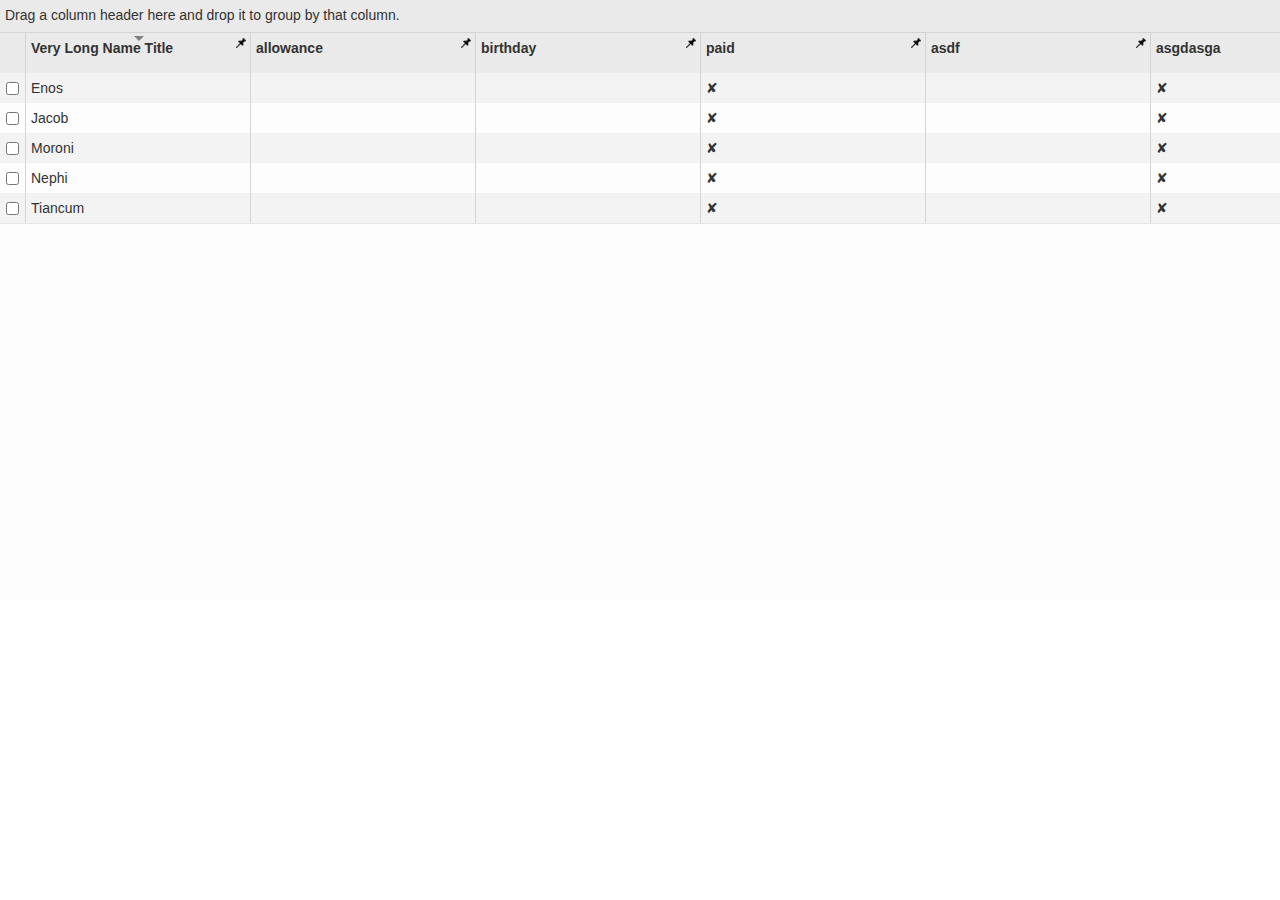
<file: js/plugins/nggrid/workbench/index.html>
<html>
<head>
    <meta charset="utf-8" />
    <title>ng-grid workbench</title>
    <link rel="stylesheet" type="text/css" href="../lib/bootstrap/css/bootstrap.css" />
    <link rel="stylesheet" type="text/css" href="../ng-grid.css" />
    <script type="text/javascript" src="largeLoad.js"></script>
    <script type="text/javascript" src="largeTestData.js"></script>
    <script type="text/javascript" src="../lib/jquery-1.9.1.js"></script>
    <script type="text/javascript" src="../lib/jquery-ui-1.9.1.custom.min.js"></script>
    <script type="text/javascript" src="../lib/angular.js"></script>
    <script type="text/javascript" src="../lib/bootstrap/js/bootstrap.js"></script>
    <script type="text/javascript" src="../build/ng-grid.debug.js"></script>
    <script type="text/javascript" src="main.js"></script>
    <script>
        angular.module('myApp',['ngGrid']);
    </script>
    <style type="text/css">
        .ngRow.selected {
          color: #ffffff;
          font-weight: bold;
          background-color: #76b617;
          background-image: -webkit-linear-gradient(top, #76b617, #638911);
          background-image: -moz-linear-gradient(top, #76b617, #638911);
          background-image: -o-linear-gradient(top, #76b617, #638911);
          background-image: -ms-linear-gradient(top, #76b617, #638911);
          background-image: linear-gradient(top, #76b617, #638911);
          -webkit-border-radius: 4px 4px 4px 4px;
          -moz-border-radius: 4px 4px 4px 4px;
          border-radius: 4px 4px 4px 4px;
        }
    </style>
</head>
    <body ng-app="myApp" ng-controller="userController" >
        <div id="parent" style="position: absolute; top: 0; bottom: 0; left:0; right: 0;">
            <div style="width: 1600px; height: 600px;"  ng-grid="gridOptions">
            </div>    
        </div>
        <div>{{mySelections | json}}</div>
        <button ng-click="checkData()">Check Data</button>
        <button ng-click="Add()">Insert Rows</button>
        <button ng-click="changeLang()">change Language</button>
        <button ng-click="setSelection()">set Selections</button>
    </body>
</html>
</file>
<file: js/plugins/nggrid/ng-grid.css>
/******** Grid Global ********/
.nglabel {
    display: block;
    float: left;
    font-weight: bold;
    padding-right: 5px;
}
/******** Grid ********/

.ngGrid{
    background-color: rgb(253, 253, 253);  
}
.ngGrid.unselectable {
    -moz-user-select: none; 
    -khtml-user-select: none; 
    -webkit-user-select: none; 
    -o-user-select: none;
    user-select: none;
}
/******** Header ********/

.ngGroupPanel{
    background-color: rgb(234, 234, 234);
    overflow: hidden;
	border-bottom: 1px solid rgb(212,212,212);
}

.ngGroupPanelDescription{
	margin-top: 5px;
	margin-left: 5px;
}

.ngGroupList {
	list-style-type: none;
	margin: 0;
	padding: 0;
}

.ngGroupItem {
	float: left; 
}

.ngGroupElement {
	float: left;
	height: 100%; 
	width: 100%;
}

.ngGroupName {
    background-color: rgb(247,247,247);
    border: 1px solid rgb(212,212,212);
    padding: 3px 10px;
    float: left;
    margin-left: 0;
    margin-top: 2px;
    -moz-border-radius: 3px;
    -webkit-border-radius: 3px;
    border-radius: 3px;
    font-weight: bold;
}

.ngGroupItem:first-child{
	margin-left: 2px;
}

.ngRemoveGroup {
    width: 5px;
    -moz-opacity: 0.4;
    opacity: 0.4;
    margin-top: -1px;
    margin-left: 5px;
}
.ngRemoveGroup:hover {
    color: black;
    text-decoration: none;
    cursor: pointer;
    -moz-opacity: 0.7;
    opacity: 0.7;
}
.ngGroupArrow {
	width: 0; 
	height: 0; 
	border-top: 6px solid transparent;
	border-bottom: 6px solid transparent;
	border-left: 6px solid black;
	margin-top: 10px;
	margin-left: 5px;
	margin-right: 5px;
	float: right;
}

.ngTopPanel {
    position: relative;	
	z-index: 1;
    background-color: rgb(234, 234, 234);
	border-bottom: 1px solid rgb(212,212,212);
}
.ngHeaderContainer {
    position: relative;
    overflow: hidden;
    font-weight: bold;
    background-color: inherit;
}

.ngHeaderScroller {
	position:absolute;
    background-color: inherit;
}
.ngHeaderSortColumn{
	position:absolute;
    overflow: hidden;
}

.ngHeaderCell{
	border-right: 1px solid rgb(212,212,212);
	border-left: 1px solid rgb(212,212,212);
    position: absolute;
    top: 0; 
    bottom: 0; 
    background-color: inherit;
}

.ngHeaderCell:first-child{
    border-left: 0;
}
.ngHeaderCell.pinned {
    z-index: 1;
}
.ngSortButtonUp {
    position: absolute;
    top: 3px;
    left: 0;
    right: 0;
    margin-left: auto;
    margin-right: auto;
	border-color: gray transparent;
	border-style: solid;
	border-width: 0 5px 5px 5px;
	height: 0;
	width: 0;
}
.ngSortButtonDown {
    position: absolute;
    top: 3px;
    left: 0;
    right: 0;
    margin-left: auto;
    margin-right: auto;
	border-color: gray transparent;
	border-style: solid;
	border-width: 5px 5px 0 5px;
    height: 0;
	width: 0;
}
.ngSortPriority {
    position: absolute;
    top: -5px;
    left: 1px;
    font-size: 6pt;
    font-weight: bold;
}
.ngHeaderGrip { 
    cursor: col-resize; 
    width: 10px; 
	right: -5px;
    top: 0; 
    height: 100%; 
    position: absolute; 
    background-color: transparent;
}
.ngHeaderText {
    padding: 5px;
    -moz-box-sizing: border-box;
    -webkit-box-sizing: border-box;
    box-sizing: border-box;
    white-space: nowrap;
    -ms-text-overflow: ellipsis;
    -o-text-overflow: ellipsis;
    text-overflow: ellipsis;
    overflow: hidden;
}

/******** Viewport ********/
.ngViewport{
	overflow: auto;
    min-height: 20px;
}

.ngCanvas{
    position: relative;
}

/******** Rows ********/
.ngRow {
    position: absolute;
    border-bottom: 1px solid rgb(229, 229, 229);
}
.ngRow.even {
    background-color: rgb(243, 243, 243);
}
.ngRow.odd {
    background-color: rgb(253, 253, 253);
}
.ngRow.selected {
    background-color: rgb(201, 221, 225);
}
.ngRow.canSelect {
    cursor: pointer;
}

/******** Cells ********/

.ngCell {
    overflow: hidden; 
    position: absolute;
	border-right: 1px solid rgb(212,212,212);
	border-left: 1px solid rgb(212,212,212);
    top: 0; 
    bottom: 0; 
    background-color: inherit;
}

.ngCell:first-child{
	border-left: 0;
}

.ngCell.pinned {
    z-index: 1;
}
.ngCellElement:focus {
	outline: 0;
    background-color: rgb(179, 196, 199);
}

.ngCellText {
    padding: 5px;
    -moz-box-sizing: border-box;
    -webkit-box-sizing: border-box;
    box-sizing: border-box;
    white-space: nowrap;
    -ms-text-overflow: ellipsis;
    -o-text-overflow: ellipsis;
    text-overflow: ellipsis;
    overflow: hidden;
}
.ngSelectionHeader {
	position: absolute;
    top: 11px; 
    left: 6px;
}
.ngGrid input[type="checkbox"] {
	margin: 0;
	padding: 0;
}
.ngGrid input {
	vertical-align:top;
}
.ngSelectionCell{
	margin-top: 9px;
	margin-left: 6px;
}
.ngSelectionCheckbox{
	margin-top: 9px;
	margin-left: 6px;
}
.ngNoSort {
    cursor:default;
}

/******** Footer ********/
.ngFooterPanel{
    background-color: rgb(234, 234, 234);
    padding: 0;
	border-top: 1px solid rgb(212,212,212);
	position: relative;
}
.ngTotalSelectContainer {
    float: left;
    margin: 5px;
    margin-top: 7px;
}
.ngFooterSelectedItems {
	padding: 2px;
}
.ngFooterTotalItems {
	padding: 2px;
}
.ngFooterTotalItems.ngnoMultiSelect {
    padding: 0 !important;
}

/* Aggregates */
.ngAggHeader {
    position: absolute;
    border: none;
}
.ngAggregate {
    position: absolute;
    background-color: rgb(201, 221, 225);
    border-bottom: 1px solid beige;
    overflow: hidden;
    top: 0;
    bottom: 0;
    right: -1px;
	left: 0;
}
.ngAggregateText {
    position: absolute;
    left: 27px;
	top: 5px;
    line-height: 20px;
    white-space:nowrap;
}
.ngAggArrowExpanded {
    position: absolute;
    left: 8px;
    bottom: 10px;
    width: 0;
    height: 0;
    border-style: solid;
    border-width: 0 0 9px 9px;
    border-color: transparent transparent #000000 transparent;
}
.ngAggArrowCollapsed {
    position: absolute;
    left: 8px;
    bottom: 10px;
    width: 0;
    height: 0;
    border-style: solid;
    border-width: 5px 0 5px 8.7px;
    border-color: transparent transparent transparent #000000;
}

.ngHeaderButton {
    position: absolute;    
    right: 2px;
    top: 8px;
    -moz-border-radius: 50%;
    -webkit-border-radius: 50%;
    border-radius: 50%;
    width: 14px;
    height: 14px;
    z-index: 1;
    background-color: rgb(179, 191, 188);
    cursor: pointer;
    /* width and height can be anything, as long as they're equal */
}
.ngHeaderButtonArrow {
    position: absolute;
    top: 4px;
    left: 3px;
    width: 0;
    height: 0;
    border-style: solid;
    border-width: 6.5px 4.5px 0 4.5px;
    border-color: #000 transparent transparent transparent;
    /* width and height can be anything, as long as they're equal */
}
.ngColMenu {
    right: 2px;
    padding: 5px;
    top: 25px;
    -moz-border-radius: 3px;
    -webkit-border-radius: 3px;
    border-radius: 3px;
    background-color: #BDD0CB;
    position: absolute;
    border: 2px solid rgb(212,212,212);
    z-index: 1;
}
.ngMenuText {
    position: relative;
    top: 2px;
    left: 2px;
}
.ngColList {
    list-style-type: none;
}

.ngColListItem {
    position: relative;
    right: 17px;
    top: 2px;
    white-space:nowrap;
}
.ngColListCheckbox {
    position: relative;
    right: 3px;
    top: 4px;
}

/********Paging Styles **********/

.ngPagerButton{
	height: 25px;
	min-width: 26px;
}

.ngPagerFirstTriangle{
	width: 0;
	height: 0;
	border-style: solid;
	border-width: 5px 8.7px 5px 0;
	border-color: transparent #000000 transparent transparent;
	margin-left: 2px;
}

.ngPagerFirstBar{
	width: 10px;
	border-left: 2px solid black;
	margin-top: -6px;
	height: 12px;
	margin-left: -3px;
}	

.ngPagerLastTriangle{
	width: 0;
	height: 0;
	border-style: solid;
	border-width: 5px 0 5px 8.7px;
	border-color: transparent transparent transparent #000000;
	margin-left: -1px;
}

.ngPagerLastBar{
	width: 10px;
	border-left: 2px solid black;
	margin-top: -6px;
	height: 12px;
	margin-left: 1px;
}	

.ngPagerPrevTriangle{
	margin-left: 0;
}	

.ngPagerNextTriangle{
	margin-left: 1px;
}
.ngGroupIcon {
    background-image: url([data-uri]);
	background-repeat:no-repeat;
    height: 15px;
    width: 15px;
    position: absolute;
    right: -2px;
    top: 2px;
}

.ngGroupedByIcon {
	background-image: url([data-uri]);
	background-repeat:no-repeat;
    height: 15px;
    width: 15px;
    position: absolute;
    right: -2px;
    top: 2px;
}
.ngPinnedIcon {
    background-image: url([data-uri]);
    background-repeat: no-repeat;
    position: absolute;
    right: 5px;
    top: 5px;
    height: 10px;
    width: 10px;
}
.ngUnPinnedIcon {
    background-image: url([data-uri]);
    background-repeat: no-repeat;
    position: absolute;
    height: 10px;
    width: 10px;
    right: 5px;
    top: 5px;
}
.ngGroupingNumber {
    position: absolute;
    right: -10px;
    top: -2px;
}
</file>
